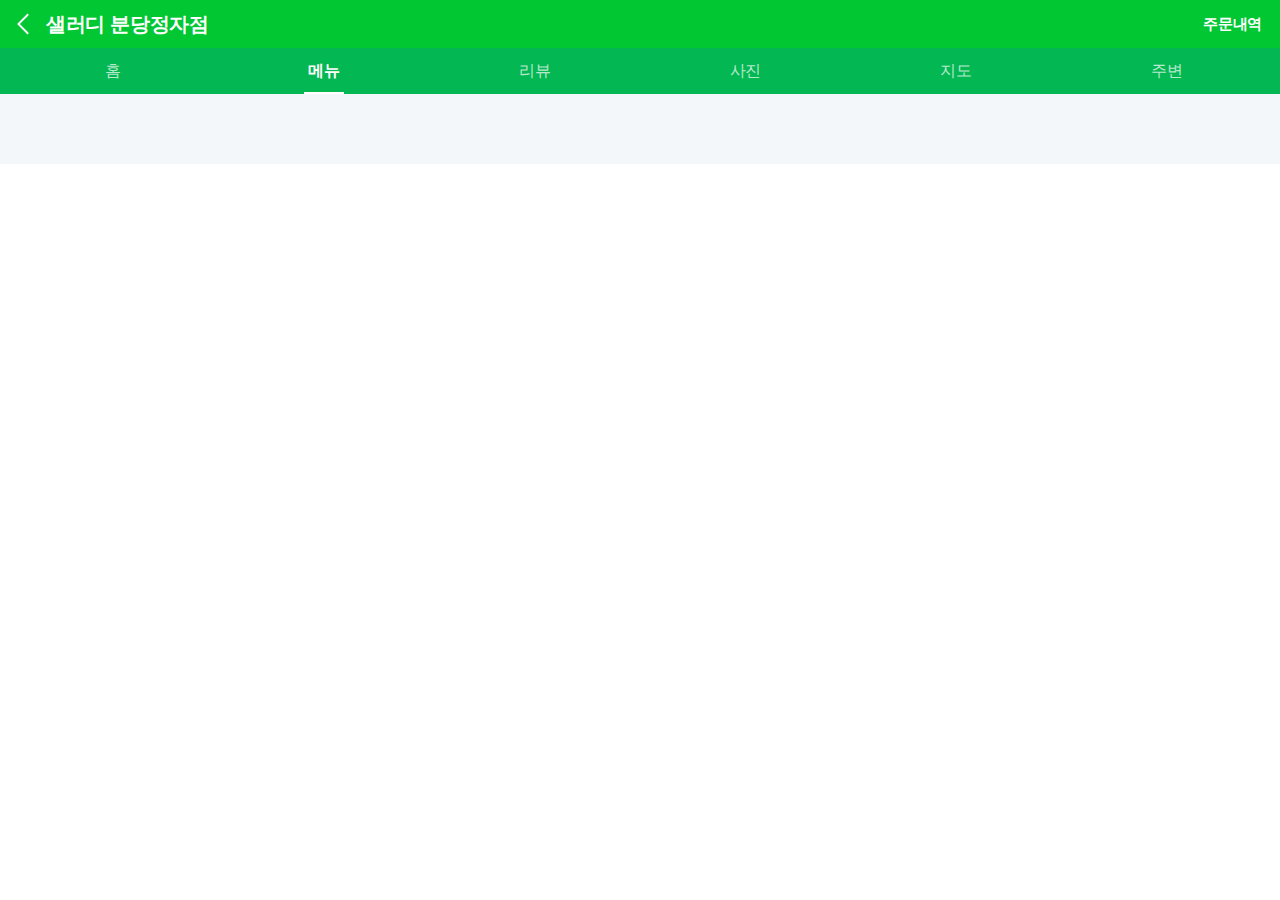
<file: detail.html>
<!DOCTYPE html>
<html lang="en">
<head>
    <meta charset="UTF-8">
    <meta http-equiv="X-UA-Compatible" content="IE=edge">
    <meta name="viewport" content="width=device-width, initial-scale=1.0">
    <title>네이버 주문 마크업</title>
    <link rel="stylesheet" href="../assets/css/styles.css">
</head>
<body>
    <!-- <h1>기본 SCSS 폴더 구조를 갖춘 상태입니다.</h1> -->
    
    <div class="container">
        <!-- 고정 헤더 영역 -->
        <header class="header-area">
            <div class="place-header">
                <div class="text-area">
                    <a href="#" class="link-back">
                        <svg viewBox="0 0 12 21" class="ico_arrow"><path d="M10.5 20.9L.1 10.5 10.5.1l1.4 1.4-9 9 9 9z"></path></svg>
                    </a>
                    <h1 class="title">
                        샐러디 분당정자점
                    </h1>
                </div>
                <div class="btn-area">
                    <a href="#" class="my-orders">주문내역</a>
                </div>
            </div>
            <div class="place-tab scroll-x" role="tablist">
                <div class="tab-inner">
                    <a href="#" class="tab" role="tab"><span class="txt">홈</span></a>
                    <a href="#" class="tab is-active" role="tab"><span class="txt">메뉴</span></a>
                    <a href="#" class="tab" role="tab"><span class="txt">리뷰</span></a>
                    <a href="#" class="tab" role="tab"><span class="txt">사진</span></a>
                    <a href="#" class="tab" role="tab"><span class="txt">지도</span></a>
                    <a href="#" class="tab" role="tab"><span class="txt">주변</span></a>
                </div>
            </div>
        </header>
        <!-- //고정 헤더 영역 -->
    </div>
</body>
</html>
</file>
<file: assets/css/styles.css>
body {
  min-width: 320px;
  line-height: normal;
  font-size: 14px;
  color: #000;
  scroll-behavior: smooth;
  -webkit-font-smoothing: antialiased;
  -moz-osx-font-smoothing: grayscale;
}

body,
input,
textarea,
select,
table,
button,
code {
  font-family: -apple-system, BlinkMacSystemFont, helvetica, Apple SD Gothic Neo, sans-serif;
  font-size: 16px;
}

*,
*::before,
*::after {
  -webkit-box-sizing: border-box;
          box-sizing: border-box;
  margin: 0;
  padding: 0;
  -webkit-tap-highlight-color: rgba(0, 0, 0, 0);
}

.hidden,
[hidden] {
  display: none !important;
}

ul,
ol,
li {
  list-style: none;
}

a {
  color: inherit;
  cursor: pointer;
  text-decoration: none;
}

a:hover, a:focus {
  text-decoration: none;
}

button {
  border: 0;
  background-color: transparent;
  cursor: pointer;
}

button:disabled {
  cursor: not-allowed;
}

select,
input,
textarea,
button {
  -webkit-appearance: none;
}

input[type="number"] {
  -moz-appearance: textfield;
}

input:disabled {
  background-color: rgba(255, 255, 255, 0);
  cursor: not-allowed;
}

select {
  border: 0;
  background-color: transparent;
  cursor: pointer;
}

select::-ms-expand {
  display: none;
}

input,
textarea {
  font-size: inherit;
  border: 0;
}

input::-webkit-input-placeholder,
textarea::-webkit-input-placeholder {
  /* Chrome, Safari, Firefox */
  color: #444;
  opacity: 1;
}

input:-ms-input-placeholder,
textarea:-ms-input-placeholder {
  /* Chrome, Safari, Firefox */
  color: #444;
  opacity: 1;
}

input::-ms-input-placeholder,
textarea::-ms-input-placeholder {
  /* Chrome, Safari, Firefox */
  color: #444;
  opacity: 1;
}

input::placeholder,
textarea::placeholder {
  /* Chrome, Safari, Firefox */
  color: #444;
  opacity: 1;
}

input:-ms-input-placeholder,
textarea:-ms-input-placeholder {
  /* IE, Edge */
  color: #444;
  opacity: 1;
}

input[readonly]::-webkit-input-placeholder, input:disabled::-webkit-input-placeholder,
textarea[readonly]::-webkit-input-placeholder,
textarea:disabled::-webkit-input-placeholder {
  /* Chrome, Safari, Firefox */
  color: rgba(0, 0, 0, 0.2);
  opacity: 1;
}

input[readonly]:-ms-input-placeholder, input:disabled:-ms-input-placeholder,
textarea[readonly]:-ms-input-placeholder,
textarea:disabled:-ms-input-placeholder {
  /* Chrome, Safari, Firefox */
  color: rgba(0, 0, 0, 0.2);
  opacity: 1;
}

input[readonly]::-ms-input-placeholder, input:disabled::-ms-input-placeholder,
textarea[readonly]::-ms-input-placeholder,
textarea:disabled::-ms-input-placeholder {
  /* Chrome, Safari, Firefox */
  color: rgba(0, 0, 0, 0.2);
  opacity: 1;
}

input[readonly]::placeholder, input:disabled::placeholder,
textarea[readonly]::placeholder,
textarea:disabled::placeholder {
  /* Chrome, Safari, Firefox */
  color: rgba(0, 0, 0, 0.2);
  opacity: 1;
}

input[readonly]:-ms-input-placeholder, input:disabled:-ms-input-placeholder,
textarea[readonly]:-ms-input-placeholder,
textarea:disabled:-ms-input-placeholder {
  /* IE, Edge */
  color: rgba(0, 0, 0, 0.2);
  opacity: 1;
}

input::-ms-clear, input::-ms-reveal,
textarea::-ms-clear,
textarea::-ms-reveal {
  /* IE, Edge */
  display: none;
}

input::-webkit-inner-spin-button, input::-webkit-outer-spin-button,
textarea::-webkit-inner-spin-button,
textarea::-webkit-outer-spin-button {
  -webkit-appearance: none;
}

.screen-out {
  position: absolute;
  width: 0;
  height: 0;
  line-height: 0;
  overflow: hidden;
  text-indent: -9999px;
}

.scroll-x {
  overflow-x: auto;
  overflow-y: hidden;
  white-space: nowrap;
  -webkit-overflow-scrolling: touch;
  -ms-overflow-style: none;
  scrollbar-width: none;
}

.scroll-x::-webkit-scrollbar {
  display: none;
}

.container {
  padding-top: 94px;
  padding-bottom: 70px;
  background-color: #f4f7f9;
}

.common-inner {
  margin: 0 auto;
  max-width: 720px;
}

.badge-popular {
  display: inline-block;
  padding: 0 5px;
  border-radius: 10px;
  font-size: 11px;
  line-height: 16px;
  font-weight: 700;
  background-color: #ff61a7;
  color: #fff;
}

.header-area {
  position: fixed;
  top: 0;
  left: 0;
  width: 100%;
  background-color: #00c732;
  color: white;
  z-index: 5000;
}

.header-area .place-header {
  height: 48px;
  display: -webkit-box;
  display: -ms-flexbox;
  display: flex;
  -webkit-box-pack: justify;
      -ms-flex-pack: justify;
          justify-content: space-between;
  -webkit-box-align: center;
      -ms-flex-align: center;
          align-items: center;
}

.header-area .place-header .text-area {
  display: -webkit-box;
  display: -ms-flexbox;
  display: flex;
}

.header-area .place-header .text-area .link-back {
  display: -webkit-box;
  display: -ms-flexbox;
  display: flex;
  position: relative;
  -webkit-box-align: center;
      -ms-flex-align: center;
          align-items: center;
  -webkit-box-pack: center;
      -ms-flex-pack: center;
          justify-content: center;
  width: 46px;
  height: 46px;
}

.header-area .place-header .text-area .link-back .ico_arrow {
  width: 12px;
  height: 24px;
  fill: white;
}

.header-area .place-header .text-area .title {
  font-size: 20px;
  font-weight: 600;
  line-height: 46px;
  letter-spacing: -0.3px;
}

.header-area .place-header .btn-area {
  padding: 0px 18px 0px 10px;
}

.header-area .place-header .btn-area .my-orders {
  display: inline-block;
  font-size: 15px;
  font-weight: bold;
  line-height: 46px;
  letter-spacing: -0.3px;
}

.header-area .place-tab {
  display: -webkit-box;
  display: -ms-flexbox;
  display: flex;
  height: 46px;
  background-color: #03b753;
}

.header-area .place-tab .tab-inner {
  display: -webkit-box;
  display: -ms-flexbox;
  display: flex;
  -webkit-box-align: center;
      -ms-flex-align: center;
          align-items: center;
  -webkit-box-pack: justify;
      -ms-flex-pack: justify;
          justify-content: space-between;
  padding: 0px 8px;
  width: 100%;
}

.header-area .place-tab .tab-inner .tab {
  -webkit-box-flex: 1;
      -ms-flex: 1;
          flex: 1;
  padding: 0 8px;
  font-size: 16px;
  letter-spacing: -0.3px;
  text-align: center;
  opacity: 0.7;
}

.header-area .place-tab .tab-inner .tab.is-active {
  font-weight: 700;
  opacity: 1;
}

.header-area .place-tab .tab-inner .tab.is-active .txt::after {
  content: '';
  position: absolute;
  bottom: 0;
  left: 0;
  width: 100%;
  height: 2px;
  background-color: white;
}

.header-area .place-tab .tab-inner .tab .txt {
  position: relative;
  display: inline-block;
  padding: 0 4px;
  line-height: 46px;
}

.menu-item {
  display: -webkit-box;
  display: -ms-flexbox;
  display: flex;
  -webkit-box-align: center;
      -ms-flex-align: center;
          align-items: center;
  padding: 18px;
  margin: 0 -18px;
}

.menu-item:not(:last-child) {
  border-bottom: 1px solid #f2f2f2;
}

.menu-item .menu-detail {
  display: -webkit-box;
  display: -ms-flexbox;
  display: flex;
  -webkit-box-align: center;
      -ms-flex-align: center;
          align-items: center;
  -webkit-box-flex: 1;
      -ms-flex: 1;
          flex: 1;
}

.menu-item .menu-img-area {
  position: relative;
  -ms-flex-negative: 0;
      flex-shrink: 0;
  margin-right: 12px;
  border-radius: 5px;
  overflow: hidden;
}

.menu-item .menu-img-area:not(.no-img)::after {
  content: '';
  position: absolute;
  top: 0;
  left: 0;
  right: 0;
  bottom: 0;
  background-color: rgba(0, 0, 0, 0.06);
}

.menu-item .menu-desc {
  margin-top: 4px;
  letter-spacing: -0.4px;
  color: #8f8f8f;
  font-size: 14px;
  line-height: 19px;
  max-height: 38px;
  overflow: hidden;
  display: -webkit-box;
  -webkit-line-clamp: 2;
  -webkit-box-orient: vertical;
  /* autoprefixer: off */
}

.menu-item .menu-price {
  margin-top: 4px;
  line-height: 1.4;
  font-size: 15px;
  font-weight: 700;
  color: #ff3d3b;
}

.menu-item .btn-cart {
  position: relative;
  display: -webkit-box;
  display: -ms-flexbox;
  display: flex;
  -webkit-box-pack: center;
      -ms-flex-pack: center;
          justify-content: center;
  -webkit-box-align: center;
      -ms-flex-align: center;
          align-items: center;
  margin-left: 16px;
  width: 40px;
  height: 40px;
  border-radius: 5px;
  border: 1px solid #e5e5e5;
}

.menu-item .btn-cart .ico-cart {
  width: 20px;
  height: 20px;
}

.menu-item .btn-cart .num {
  position: absolute;
  top: 3px;
  right: 3px;
  width: 18px;
  height: 18px;
  line-height: 18px;
  border-radius: 50%;
  background-color: #ff3d3b;
  font-size: 12px;
  font-weight: 700;
  text-align: center;
  color: #fff;
}

.menu-item .btn-cart.disabled {
  font-size: 12px;
  border: 0;
  background-color: #eee;
  color: #777;
  cursor: not-allowed;
  pointer-events: none;
}

.menu-name-group {
  display: -webkit-box;
  display: -ms-flexbox;
  display: flex;
  -webkit-box-align: center;
      -ms-flex-align: center;
          align-items: center;
}

.menu-name-group .menu-name {
  font-size: 17px;
  line-height: 22px;
  font-weight: 700;
  color: #333;
}

.menu-name-group .ico-new {
  margin-left: 4px;
}

.menu-name-group .badge-popular {
  margin-left: 6px;
}

.menu-info-group {
  display: -webkit-box;
  display: -ms-flexbox;
  display: flex;
  -webkit-box-align: center;
      -ms-flex-align: center;
          align-items: center;
  -ms-flex-negative: 0;
      flex-shrink: 0;
  margin-top: 4px;
  font-size: 14px;
}

.menu-info-group .menu-grade {
  font-weight: 700;
  -ms-flex-negative: 0;
      flex-shrink: 0;
  color: #333;
}

.menu-info-group .menu-grade .ico-star {
  margin-right: 2px;
}

.menu-info-group .menu-grade + .menu-number-of-order::before {
  content: '';
  display: inline-block;
  width: 1px;
  height: 12px;
  margin: 0 8px;
  background-color: #ededed;
  -webkit-transform: translateY(1px);
          transform: translateY(1px);
}

.menu-info-group .menu-number-of-order {
  color: #8f8f8f;
  -ms-flex-negative: 0;
      flex-shrink: 0;
}

.menu-info-group .menu-number-of-order em {
  margin-left: 4px;
  font-style: normal;
  font-weight: 700;
  color: #333;
}

.dimmed-layer {
  position: fixed;
  top: 0;
  left: 0;
  right: 0;
  bottom: 0;
  background-color: rgba(0, 0, 0, 0.8);
  z-index: 9999;
}

.order-type-popup {
  position: fixed;
  bottom: 0;
  left: 0;
  right: 0;
  padding: 32px 0 40px;
  background-color: #fff;
  text-align: center;
  border-radius: 15px 15px 0px 0px;
  z-index: 10000;
}

.order-type-popup .title {
  font-size: 20px;
  font-weight: 700;
  color: #000;
}

.order-type-popup .type-list {
  display: -webkit-box;
  display: -ms-flexbox;
  display: flex;
  margin-top: 32px;
}

.order-type-popup .type-item {
  -webkit-box-flex: 1;
      -ms-flex: 1 1 auto;
          flex: 1 1 auto;
}

.order-type-popup .type-item + .type-item {
  border-left: 1px solid #f2f2f2;
}

.order-type-popup .icon {
  width: 100px;
  height: auto;
  color: #03c75a;
}

.order-type-popup .desc {
  margin-top: 8px;
  font-size: 15px;
  line-height: 1.5;
  font-weight: 600;
  color: #000;
}

.order-type-popup .btn-selection {
  display: inline-block;
  margin-top: 10px;
  padding: 6px 18px;
  background-color: #424242;
  border-radius: 28px;
  font-size: 16px;
  font-weight: 700;
  color: #fff;
}

.order-info-area {
  padding: 10px 18px 20px;
  border-bottom: 1px solid rgba(0, 0, 0, 0.04);
  background-color: #e7f7ff;
}

.order-info-area .info-main-title {
  line-height: 39px;
}

.order-info-area .title {
  display: -webkit-box;
  display: -ms-flexbox;
  display: flex;
  -webkit-box-align: center;
      -ms-flex-align: center;
          align-items: center;
  font-size: 18px;
  font-weight: 700;
  letter-spacing: -0.3px;
  color: #333;
}

.order-info-area .title .ico-n-logo {
  margin-right: 6px;
  width: 24px;
  height: 24px;
}

.tab-switch-box {
  display: -webkit-box;
  display: -ms-flexbox;
  display: flex;
  -webkit-box-align: center;
      -ms-flex-align: center;
          align-items: center;
  margin-top: 12px;
}

.tab-switch-box .tab-switch {
  -webkit-box-flex: 1;
      -ms-flex: 1;
          flex: 1;
  background-color: rgba(0, 0, 0, 0.06);
  line-height: 40px;
  font-size: 13px;
  font-weight: 700;
  margin-left: 1px;
  color: #666;
  text-align: center;
  letter-spacing: -0.3px;
}

.tab-switch-box .tab-switch.is-active {
  position: relative;
  -webkit-box-flex: 1.2;
      -ms-flex-positive: 1.2;
          flex-grow: 1.2;
  border: 1px solid #333;
  background-color: #fff;
  font-size: 15px;
  color: #333;
  -webkit-box-shadow: 0 2px 3px 0 rgba(0, 0, 0, 0.05);
          box-shadow: 0 2px 3px 0 rgba(0, 0, 0, 0.05);
}

.tab-switch-box .tab-switch.is-active::after {
  content: '';
  position: absolute;
  bottom: -9px;
  left: 50%;
  width: 10px;
  height: 10px;
  border: 1px solid;
  border-width: 0 1px 1px 0;
  background-color: #fff;
  -webkit-transform: rotate(45deg) translateX(-50%);
          transform: rotate(45deg) translateX(-50%);
}

.tab-switch-box .tab-switch.is-active .ico-check {
  display: inline-block;
  margin-left: 4px;
  vertical-align: middle;
}

.tab-switch-box .tab-switch .ico-check {
  display: none;
}

.info-main-notice {
  display: -webkit-box;
  display: -ms-flexbox;
  display: flex;
  -webkit-box-align: center;
      -ms-flex-align: center;
          align-items: center;
  margin-top: 16px;
  padding: 12px 16px;
  border-radius: 2px;
  background-color: #fff;
  font-size: 14px;
  letter-spacing: -0.3px;
  color: #333;
  -webkit-box-shadow: 0 0 10px 0 rgba(0, 0, 0, 0.05);
          box-shadow: 0 0 10px 0 rgba(0, 0, 0, 0.05);
}

.info-main-notice.alert {
  color: #ff3d3b;
  font-weight: 700;
}

.info-main-notice .ico-clock {
  margin-left: 6px;
}

.recent-order-area {
  display: -webkit-box;
  display: -ms-flexbox;
  display: flex;
  margin-top: 16px;
  padding: 18px 0;
  border-radius: 2px;
  background-color: #fff;
}

.recent-order-area .recent-title {
  display: -webkit-box;
  display: -ms-flexbox;
  display: flex;
  -webkit-box-orient: vertical;
  -webkit-box-direction: normal;
      -ms-flex-direction: column;
          flex-direction: column;
  -webkit-box-pack: center;
      -ms-flex-pack: center;
          justify-content: center;
  -webkit-box-align: center;
      -ms-flex-align: center;
          align-items: center;
  -ms-flex-negative: 0;
      flex-shrink: 0;
  padding: 8px;
  border-right: 1px solid #f2f2f2;
  line-height: 1.42;
  font-size: 12px;
  font-weight: 700;
  color: #333;
}

.recent-order-area .recent-title .ico-clock {
  margin-bottom: 4px;
  width: 14px;
}

.recent-order-area .recent-menu-list {
  display: -webkit-box;
  display: -ms-flexbox;
  display: flex;
}

.recent-order-area .recent-menu-item {
  position: relative;
  -webkit-box-sizing: content-box;
          box-sizing: content-box;
  padding-right: 16px;
  width: 80px;
  text-align: center;
}

.recent-order-area .recent-menu-item.is-ordered {
  padding-left: 16px;
  border-right: 1px solid #f2f2f2;
}

.recent-order-area .recent-menu-item.is-ordered + .recent-menu-item {
  padding-left: 16px;
}

.recent-order-area .recent-menu-item:last-child {
  padding-right: 18px;
}

.recent-order-area .menu-image-area {
  position: relative;
  width: 80px;
  height: 80px;
  border: 1px solid #f9f9f9;
  border-radius: 100%;
  background-color: rgba(0, 0, 0, 0.01);
}

.recent-order-area .badge-popular {
  position: absolute;
  top: 0;
  left: 0;
  padding: 0 5px;
  border-radius: 10px;
  line-height: 16px;
  font-size: 11px;
  font-weight: 700;
  background-color: #ff61a7;
  color: #fff;
}

.recent-order-area .menu-img {
  width: 100%;
  height: 100%;
  border-radius: 100%;
}

.recent-order-area .badge-cart {
  position: absolute;
  top: 50px;
  right: 16px;
  padding: 6px;
  display: -webkit-box;
  display: -ms-flexbox;
  display: flex;
  border: 1px solid #e5e5e5;
  border-radius: 100%;
  background-color: #f8fafb;
}

.recent-order-area .ico-cart {
  width: 16px;
  height: 16px;
}

.recent-order-area .menu-name {
  margin-top: 8px;
  font-weight: 600;
  font-size: 14px;
  text-overflow: ellipsis;
  white-space: nowrap;
  overflow: hidden;
}

.recent-order-area .menu-price {
  font-size: 13px;
  font-weight: 700;
  color: #ff3d3b;
  text-overflow: ellipsis;
  white-space: nowrap;
  overflow: hidden;
}

.menu-category-area {
  position: -webkit-sticky;
  position: sticky;
  top: 94px;
  margin-top: 10px;
  background-color: #fff;
  z-index: 4000;
}

.menu-category-area .common-inner {
  position: relative;
  border-bottom: 1px solid #f2f2f2;
}

.menu-category-area .common-inner::before {
  content: '';
  position: absolute;
  top: 0;
  left: 0;
  width: 18px;
  height: 100%;
  background-image: -webkit-gradient(linear, left top, right top, color-stop(35%, #fff), to(rgba(255, 255, 255, 0)));
  background-image: linear-gradient(to right, #fff 35%, rgba(255, 255, 255, 0));
  pointer-events: none;
  z-index: 1;
}

.menu-category-area .common-inner::after {
  content: '';
  position: absolute;
  top: 0;
  right: 0;
  width: 18px;
  height: 100%;
  background-image: -webkit-gradient(linear, right top, left top, color-stop(35%, #fff), to(rgba(255, 255, 255, 0)));
  background-image: linear-gradient(to left, #fff 35%, rgba(255, 255, 255, 0));
  pointer-events: none;
  z-index: 1;
}

.menu-category-area .category-list {
  display: -webkit-box;
  display: -ms-flexbox;
  display: flex;
  -webkit-box-align: center;
      -ms-flex-align: center;
          align-items: center;
  height: 54px;
}

.menu-category-area .category-item:first-child {
  padding-left: 18px;
}

.menu-category-area .category-item:last-child {
  padding-right: 18px;
}

.menu-category-area .category-tab {
  display: -webkit-box;
  display: -ms-flexbox;
  display: flex;
  -webkit-box-align: center;
      -ms-flex-align: center;
          align-items: center;
  padding: 0 12px;
  font-size: 16px;
  height: 30px;
  border-radius: 15px;
  color: #333;
}

.menu-category-area .category-tab.is-active {
  background-color: #424242;
  font-weight: 700;
  color: #fff;
}

.menu-list-area {
  padding: 28px 18px 10px;
  background-color: #fff;
}

.menu-list-area:not(.new):not(.popular) {
  margin-top: 10px;
}

.menu-list-area.new {
  border-bottom: 1px solid #f2f2f2;
}

.menu-list-area.is-closed {
  padding: 24px 18px;
}

.menu-list-area.is-closed + .is-closed {
  margin-top: 0px;
  border-top: 1px solid #f2f2f2;
}

.menu-list-area.is-closed .ico-arrow {
  -webkit-transform: rotate(180deg);
          transform: rotate(180deg);
}

.menu-list-area.is-closed .menu-list {
  display: none;
}

.menu-list-area .menu-category {
  display: -webkit-box;
  display: -ms-flexbox;
  display: flex;
  -webkit-box-pack: justify;
      -ms-flex-pack: justify;
          justify-content: space-between;
  -webkit-box-align: center;
      -ms-flex-align: center;
          align-items: center;
}

.menu-list-area .title-area {
  display: -webkit-box;
  display: -ms-flexbox;
  display: flex;
  -webkit-box-align: center;
      -ms-flex-align: center;
          align-items: center;
}

.menu-list-area .title {
  font-size: 19px;
  font-weight: 700;
  color: #333;
  letter-spacing: -0.3px;
}

.menu-list-area .period {
  font-size: 14px;
  letter-spacing: -0.3px;
  color: #666;
}

.menu-list-area .period::before {
  content: '';
  display: inline-block;
  margin: 0 10px;
  width: 4px;
  height: 4px;
  border-radius: 100%;
  background-color: #ededed;
  vertical-align: middle;
}

.order-box-area {
  position: fixed;
  bottom: 0;
  left: 0;
  right: 0;
  height: 70px;
  border-top: 1px solid #e8e8e8;
  -webkit-box-shadow: 0 0 6px 4px rgba(0, 0, 0, 0.03);
          box-shadow: 0 0 6px 4px rgba(0, 0, 0, 0.03);
  background-color: #fff;
  z-index: 9100;
}

.order-box-area .common-inner {
  display: -webkit-box;
  display: -ms-flexbox;
  display: flex;
  -webkit-box-pack: justify;
      -ms-flex-pack: justify;
          justify-content: space-between;
  padding: 12px 18px;
}

.order-box-area .menu-name {
  font-size: 15px;
  color: #333;
  text-overflow: ellipsis;
  white-space: nowrap;
  overflow: hidden;
}

.order-box-area .menu-price {
  font-size: 18px;
  font-weight: 700;
  color: #ff3d3b;
  text-overflow: ellipsis;
  white-space: nowrap;
  overflow: hidden;
}

.order-box-area .btn-order {
  display: -webkit-box;
  display: -ms-flexbox;
  display: flex;
  -webkit-box-pack: center;
      -ms-flex-pack: center;
          justify-content: center;
  -webkit-box-align: center;
      -ms-flex-align: center;
          align-items: center;
  width: 128px;
  height: 46px;
  border-radius: 5px;
  background-image: -webkit-gradient(linear, left top, right top, from(#01d760), to(#0ad18e));
  background-image: linear-gradient(to right, #01d760, #0ad18e);
  font-weight: 700;
  letter-spacing: -0.3px;
  color: #fff;
}

.order-box-area .icon {
  position: relative;
  margin-left: 6px;
}

.order-box-area .ico-cart {
  width: 20px;
  height: 20px;
}

.order-box-area .num {
  display: -webkit-box;
  display: -ms-flexbox;
  display: flex;
  -webkit-box-align: center;
      -ms-flex-align: center;
          align-items: center;
  -webkit-box-pack: center;
      -ms-flex-pack: center;
          justify-content: center;
  position: absolute;
  top: -5px;
  right: -4px;
  width: 16px;
  height: 16px;
  border-radius: 50%;
  background-color: #ff3d3b;
  color: #fff;
  font-size: 12px;
  font-weight: 700;
  text-align: center;
  line-height: 16px;
}

.go-to-top {
  padding: 16px 0 32px;
  background-color: #fff;
  text-align: center;
}

.go-to-top .link {
  display: inline-block;
  padding: 8px 20px;
  border-radius: 20px;
  border: 1px solid #e5e5e5;
  background-color: #fff;
  font-size: 14px;
  font-weight: 700;
  color: #666;
  -webkit-box-shadow: 0px 2px 3px 0 rgba(0, 0, 0, 0.04);
          box-shadow: 0px 2px 3px 0 rgba(0, 0, 0, 0.04);
  text-transform: uppercase;
}

.go-to-top .link .text {
  display: -webkit-box;
  display: -ms-flexbox;
  display: flex;
  -webkit-box-align: center;
      -ms-flex-align: center;
          align-items: center;
  -webkit-box-pack: center;
      -ms-flex-pack: center;
          justify-content: center;
}

.go-to-top .ico-up {
  position: relative;
  display: inline-block;
  margin: 4px;
  width: 10px;
  height: 10px;
}

.go-to-top .ico-up::before {
  content: '';
  position: absolute;
  top: 4px;
  left: 50%;
  width: 5px;
  height: 5px;
  border-top: 2px solid #666;
  border-left: 2px solid #666;
  -webkit-transform: translate(-50%, -50%) rotate(45deg);
          transform: translate(-50%, -50%) rotate(45deg);
}

.go-to-top .ico-up::after {
  content: '';
  position: absolute;
  top: 1px;
  left: 50%;
  width: 2px;
  height: 9px;
  background-color: #666;
  -webkit-transform: translateX(-50%);
          transform: translateX(-50%);
}
</file>
